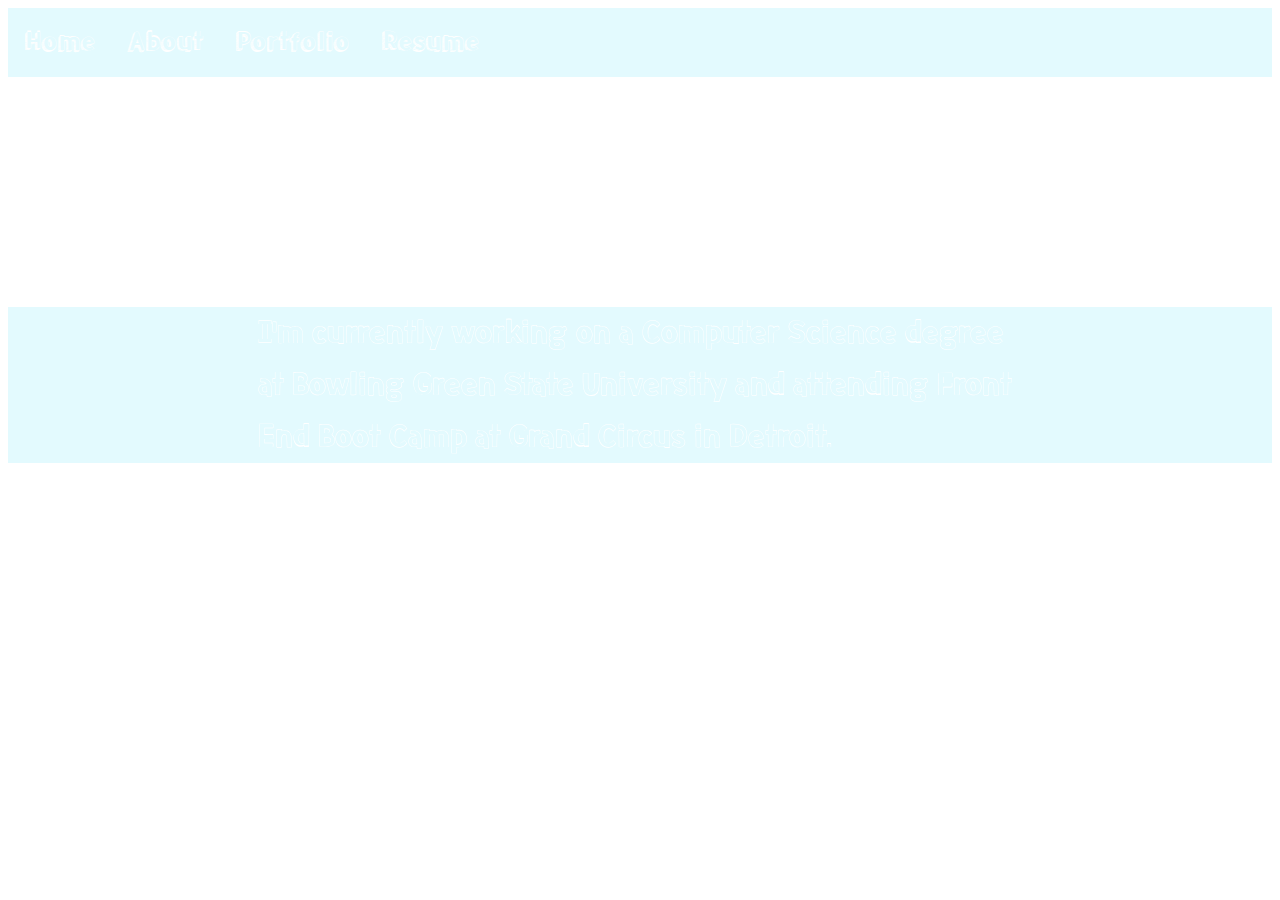
<file: lab2folder/about.html>
<!DOCTYPE html>

<html>
<head>
  <title>About</title>
  <link rel="stylesheet" href="styles.css">
  <style>
  </style>
  <ul>
    <li><a href="index.html">Home</a></li>
    <li><a href="about.html">About</a></li>
    <li><a href="portfolio.html">Portfolio</a></li>
    <li><a href="resume.html">Resume</a></li>
  </ul>
</head>
<body>
  <h3>About</h3>
  <br>

  <p id="about">I'm currently working on a Computer Science degree at Bowling Green State
    University and attending Front End Boot Camp at Grand Circus in Detroit.
  </p>
</body>













</html>
</file>
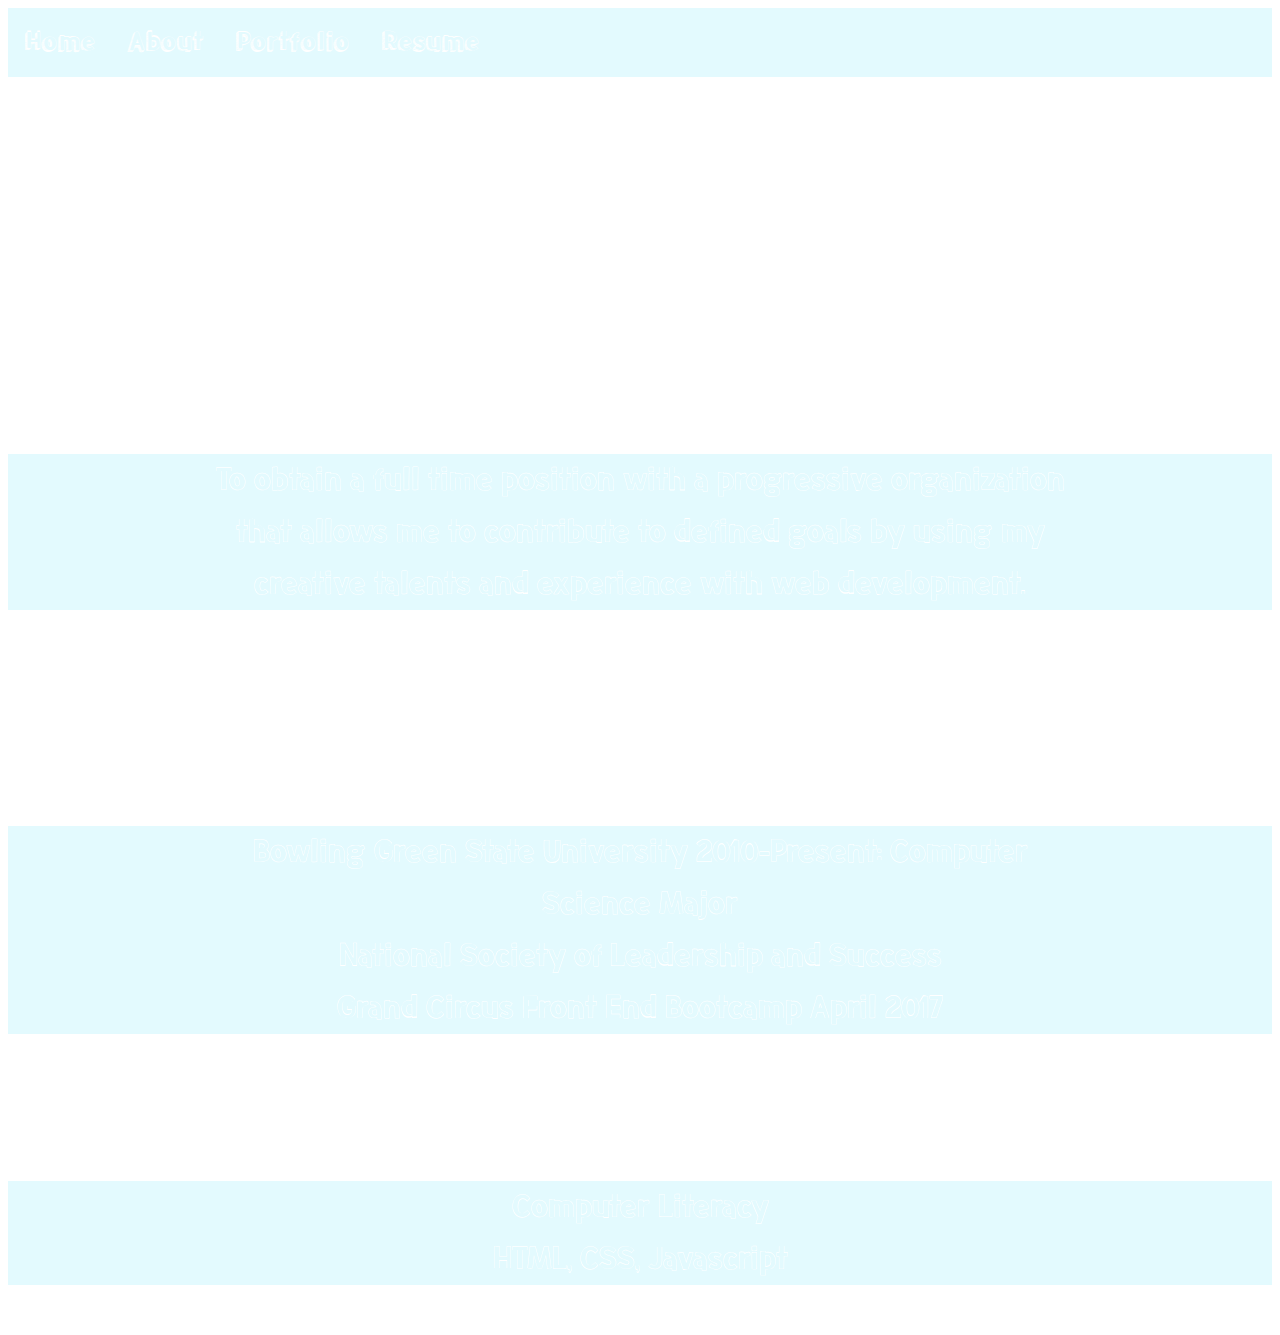
<file: lab2folder/resume.html>
<!DOCTYPE html>

<html>
<head>
  <title>Resume</title>
  <link rel="stylesheet" href="styles.css">
  <style>

  </style>
  <ul>
    <li><a href="index.html">Home</a></li>
    <li><a href="about.html">About</a></li>
    <li><a href="portfolio.html">Portfolio</a></li>
    <li><a href="resume.html">Resume</a></li>
  </ul>
</head>
<body id="clouds2">
  <h3>Emily Nelson</h3>
  <br>
  <p>
    <h4>Objective</h4></p>

  <p id="resume">To obtain a full time position with a progressive organization that allows
    me to contribute to defined goals by using my creative talents and
    experience with web development.</p>
    <br>
    <h4>Education</h4>
  <p id="resume">
    Bowling Green State University 2010-Present:
    Computer Science Major
    <br>
    National Society of Leadership and Success
    <br>
    Grand Circus Front End Bootcamp April 2017
    <br>
  </p>
    <h4>Skills</h4>
  <p id="resume">
    Computer Literacy<br>
    HTML, CSS, Javascript
  </p>

</body>




</html>
</file>
<file: lab2folder/styles.css>
body {
  background-image: url(http://webhomes.com/images/what-we-do/webhomes-what-we-do-cloud-computing.jpg);
  background-size: cover;

}
ul {
    list-style-type: none;
    margin: 0;
    padding: 0;
    overflow: hidden;
    background-color: rgba(162,240, 253, 0.3);

  }
li {
    float: left
  }
li a {
  display: block;
  padding: 8px;
  color: white;
  text-decoration: none;
  padding: 14px 16px;
  font-family: "Meatloaf";
  font-size: 40px
}

li a:hover {
  background-color: #A2F0FD;
  color: white;
  }

div p {
  text-align: center;
  font-family: "Meatloaf";
  font-size: 150px;
  color: white;
}

p#about{
  font-family: "Meatline";
  font-size: 50px;
  padding-left: 250px;
  padding-right: 250px;
  margin-top: auto;
  color: white;
  background-color: rgba(162,240, 253, 0.3);
}

p#resume{
  font-family: "Meatline";
  font-size: 50px;
  padding-left: 200px;
  padding-right: 200px;
  margin-top: auto;
  color: white;
  background-color: rgba(162,240, 253, 0.3);
  text-align: center;
}

h4{
  font-family: "Meatloaf";
  font-size: 40px;
  color: white;
  text-align: center;
  text-decoration: underline;
}

@font-face {
  font-family: "Meatloaf";
  src: url("Meatloaf.ttf");

}

@font-face {
  font-family: "Meatline";
  src: url("MeatloafOutline.ttf");
}

@font-face {
  font-family:"Georgina";
  src: url("GeorginaLight.ttf");
}

h3 {
  font-family: "Meatloaf";
  font-size: 70px;
  color: white;
  text-align: center;
  padding-bottom: 0px;

}

p.allproj {
  font-size: 40px;
  text-align: left;
  width: 270px;
  font-family: "Georgina"

}

img.flowers {
  height: 240px;
  width: 240px;
  opacity: .75
}

.floatingbox1 {
    display: inline-block;
    width: 150px;
    height: 75px;
    margin: 120px;
    text-align: right;
    margin-top: 30px;
    line-height: 97%

}
.floatingbox2 {
  display: inline-block;
  width: 150px;
  height: 75px;
  margin: 120px;
  text-align: right;
  margin-top: 50px;
  line-height: 97%

}

.floatingbox3 {
  display: inline-block;
  width: 150px;
  height: 75px;
  margin: 120px;
  text-align: right;
  margin-top: 50px;
  line-height: 97%
}

body#clouds2 {
  background-image: url(http://webhomes.com/images/what-we-do/webhomes-what-we-do-cloud-computing.jpg);
  background-size: contain;
}
</file>
